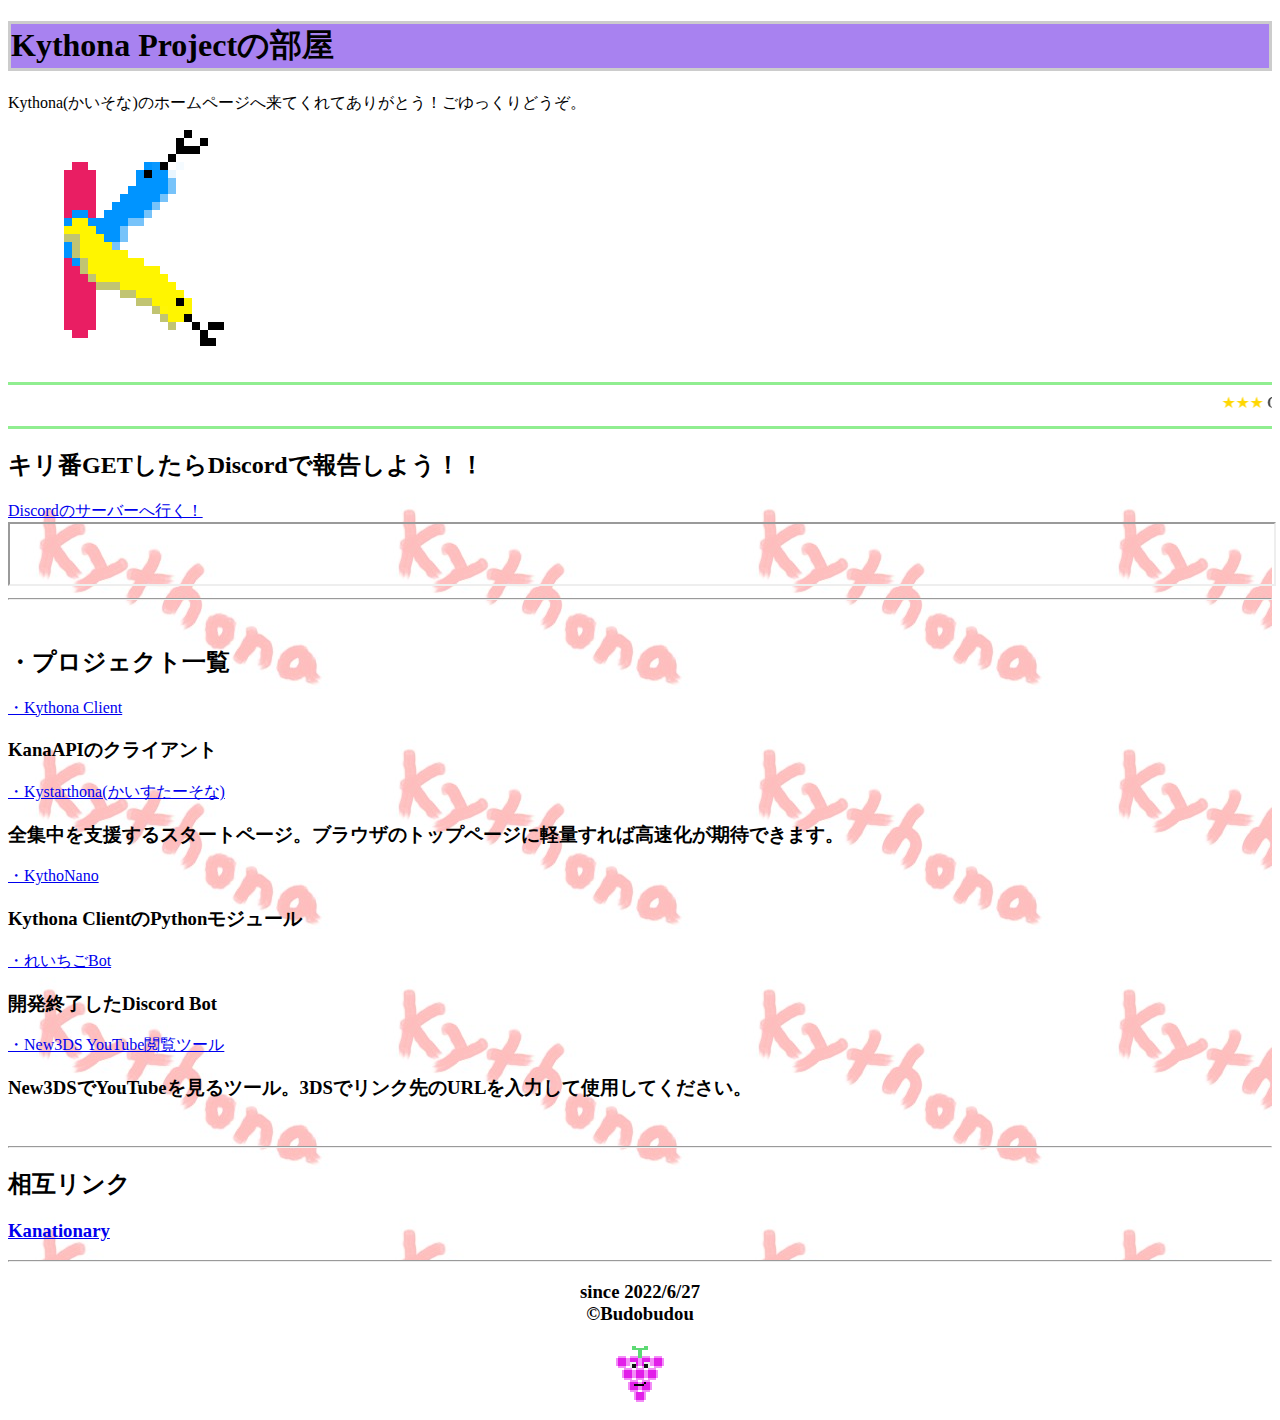
<file: index.html>
<!DOCTYPE html>
<html>
    <head>
        <meta charset="UTF-8">
        <title>Kythona Projectの部屋</title>
        <link rel="stylesheet" href="mine.css">
    	<meta name="description" content="Kythona Projectの公式ホームページ">
    	<meta property="og:description" content="Kythona Projectの公式ホームページ">
    	<meta property="og:image" content="/Kythona256.png">
    	<meta property="og:title" content="Kythona Projectの部屋">
	<meta name="theme-color" content="#e91e63" />
	<meta name="keywords" content="Kythona,れいちご,ぶどぶどう,れいちごBot">
	<meta name="author" content="ぶどぶどう">
        <meta name="viewport" content="width=device-width, initial-scale=1, maximum-scale=2">
    </head>
    <body>
        
        <h1>Kythona Projectの部屋</h1>
        
        <p1>Kythona(かいそな)のホームページへ来てくれてありがとう！ごゆっくりどうぞ。</p1>
        <br><img src="Kythona32.png" alt="Kythonaのロゴだと思う" width="256" height="256" style="image-rendering: pixelated;">
        <hr color="lightgreen" size="3">
        <marquee><font color="gold">★★★</font> GUIアプリ「Kythona3」 開発中！ <font color="gold">★★★</font></marquee>
        <hr color="lightgreen" size="3">
        <div style="background: url(back.jpg);">
        <h2>キリ番GETしたらDiscordで報告しよう！！</h2>
        <a href="https://discord.com/invite/NjBheceZRB">Discordのサーバーへ行く！</a><br>
<!--	
//このサイトのソースコード見てるそこのキミへ
//とある人が下のURLに大量アクセスするといったことがありました。
//やめましょう。 -->
        <iframe src="https://re15bot.reitigo15.repl.co" width="100%" height="60"></iframe>
        <hr><br>
        <h2>・プロジェクト一覧</h2>
        <p><a href="https://github.com/Budobudou/Kythonaclient">・Kythona Client</a></p>
	<h3>KanaAPIのクライアント</h3>
	<p><a href="https://kythona.rnrr.one/kystarthona/">・Kystarthona(かいすたーそな)</a></p>
	<h3>全集中を支援するスタートページ。ブラウザのトップページに軽量すれば高速化が期待できます。</h3>
        <p><a href="https://github.com/Budobudou/KythoNano">・KythoNano</a></p>
	<h3>Kythona ClientのPythonモジュール</h3>
        <p><a href="https://stux.zouri.jp/">・れいちごBot</a></p>
	<h3>開発終了したDiscord Bot</h3>
        <p><a href="https://stux.zouri.jp/3ds.html">・New3DS YouTube閲覧ツール</a></p>
	<h3>New3DSでYouTubeを見るツール。3DSでリンク先のURLを入力して使用してください。</h3>
        <br><hr>
        <h2>相互リンク</h2>
        <h3><a href="https://kanationary.renorari.net/">Kanationary</a></h3><hr>
    </div>
        <center><h3>since 2022/6/27<br>©Budobudou</h3><img src="budou.gif" alt="ぶどぶどうのGIFだと思う" width="64" height="64"><br></center>
    </body>
</file>
<file: mine.css>
@charset "utf-8";
h1 {
    color: black;
    background: rgb(168, 130, 240);
    border: 3px solid #cccccc;
};
</file>
